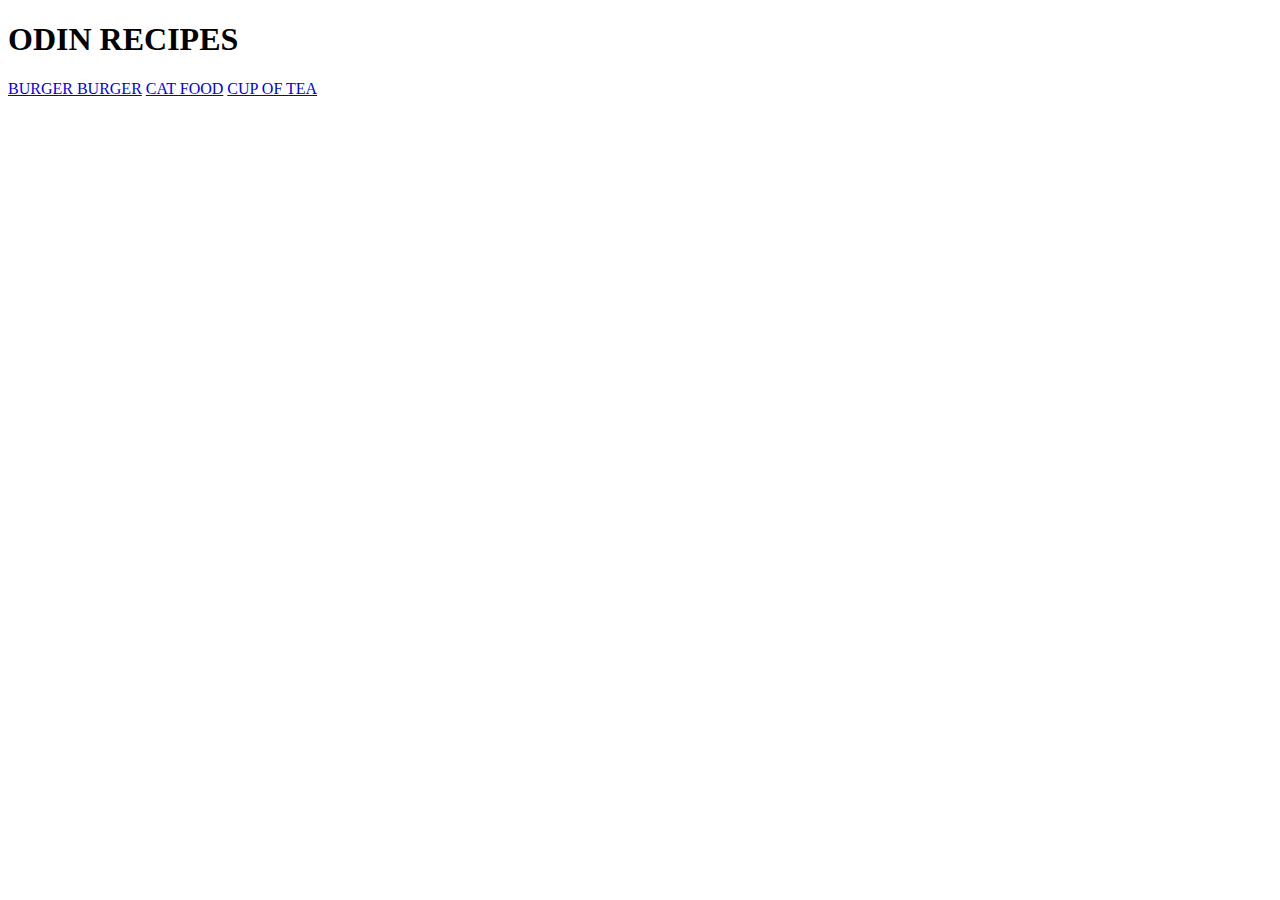
<file: recipes/index.html>
<!DOCTYPE html>

<html lang="en">
<head>
    <link rel="stylesheet" href="style.css">
    <meta charset="UTF-8">
    <title>Recipes</title>
</head>
<body>




</body>
<h1>ODIN RECIPES</h1>
<a href="burger.html">BURGER BURGER</a>
<a href="catfood.html">CAT FOOD</a>
<a href="cupoftea.html">CUP OF TEA</a>


</html>
</file>
<file: recipes/style.css>
img {
    width: 500;
    height: auto;
}
</file>
